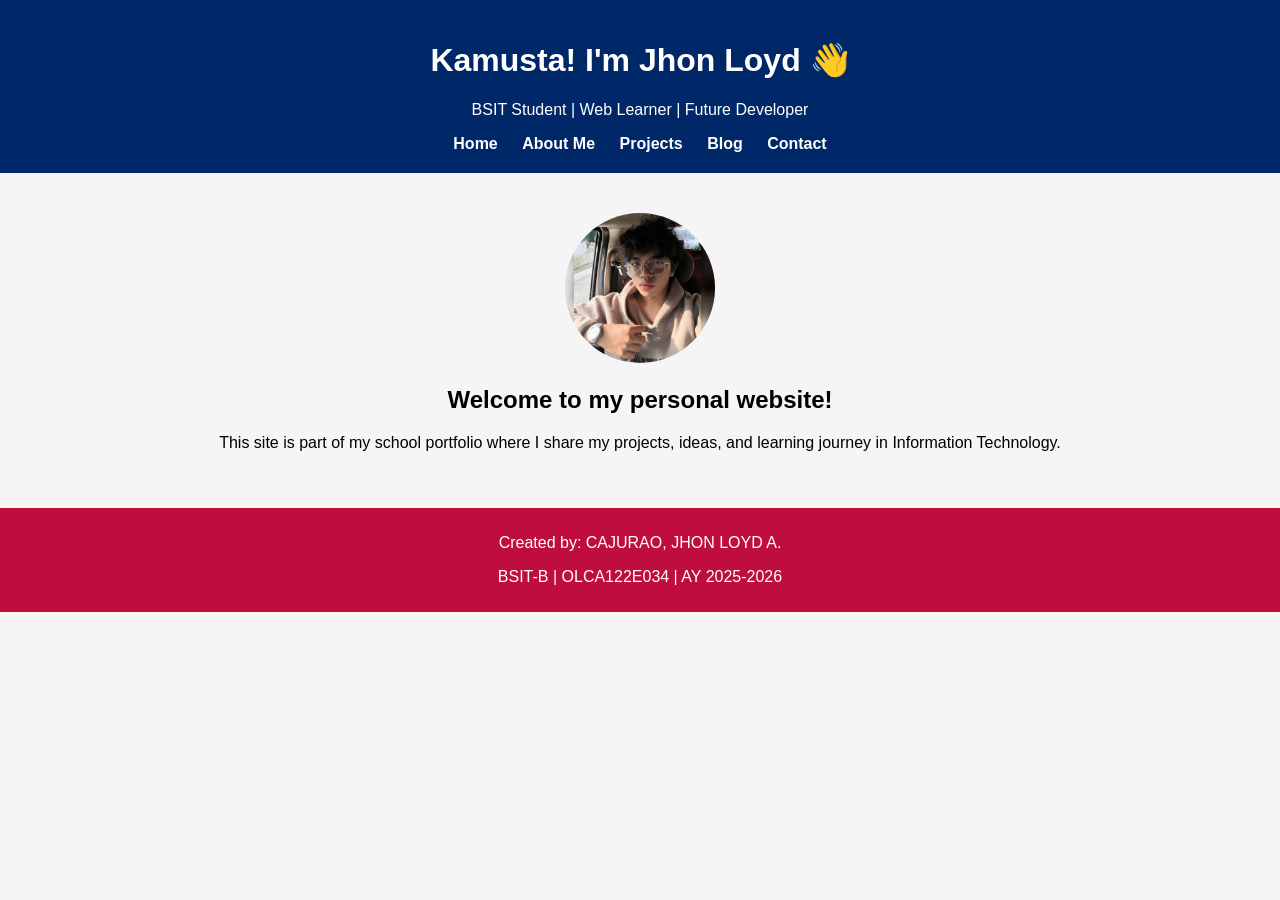
<file: index.html>
<!DOCTYPE html>
<html lang="en">
<head>
<meta charset="UTF-8">
<title>Jhon Loyd Cajurao | Portfolio</title>
<link rel="stylesheet" href="style.css">
</head>

<body>

<header>
<h1>Kamusta! I'm Jhon Loyd 👋</h1>
<p>BSIT Student | Web Learner | Future Developer</p>

<nav>
<a href="index.html">Home</a>
<a href="about.html">About Me</a>
<a href="projects.html">Projects</a>
<a href="blog.html">Blog</a>
<a href="contact.html">Contact</a>
</nav>
</header>

<section class="hero">

<img src="profile.jpg" alt="Profile Photo" width="150">

<h2>Welcome to my personal website!</h2>

<p>
This site is part of my school portfolio where I share my
projects, ideas, and learning journey in Information Technology.
</p>

</section>

<footer>
<p>Created by: CAJURAO, JHON LOYD A.</p>
<p>BSIT-B | OLCA122E034 | AY 2025-2026</p>
</footer>

</body>
</html>
</file>
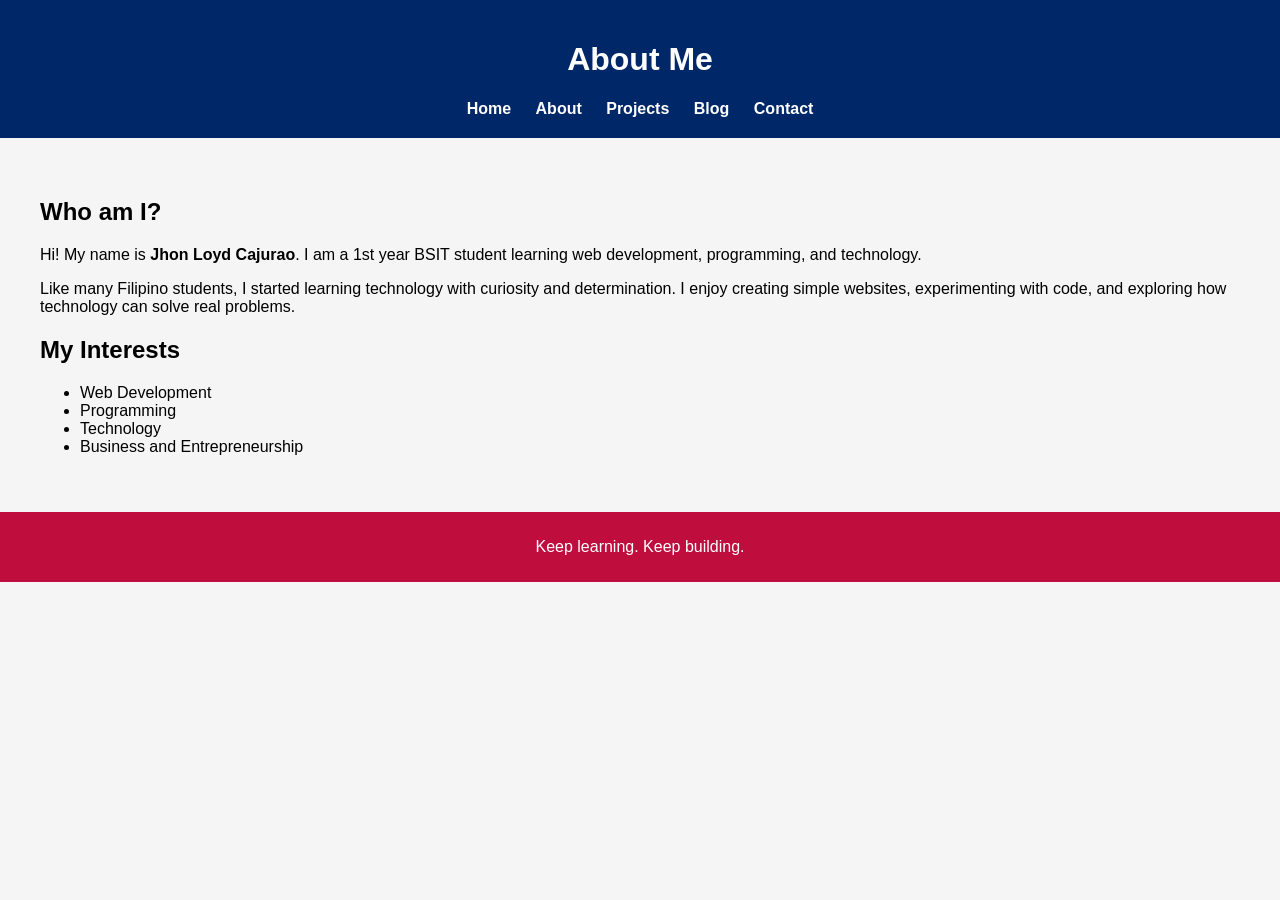
<file: about.html>
<!DOCTYPE html>
<html>
<head>
<title>About Me</title>
<link rel="stylesheet" href="style.css">
</head>

<body>

<header>
<h1>About Me</h1>

<nav>
<a href="index.html">Home</a>
<a href="about.html">About</a>
<a href="projects.html">Projects</a>
<a href="blog.html">Blog</a>
<a href="contact.html">Contact</a>
</nav>

</header>

<section>

<h2>Who am I?</h2>

<p>
Hi! My name is <b>Jhon Loyd Cajurao</b>.  
I am a 1st year BSIT student learning web development,
programming, and technology.
</p>

<p>
Like many Filipino students, I started learning technology
with curiosity and determination.
I enjoy creating simple websites, experimenting with code,
and exploring how technology can solve real problems.
</p>

<h2>My Interests</h2>

<ul>
<li>Web Development</li>
<li>Programming</li>
<li>Technology</li>
<li>Business and Entrepreneurship</li>
</ul>

</section>

<footer>
<p>Keep learning. Keep building.</p>
</footer>

</body>
</html>
</file>
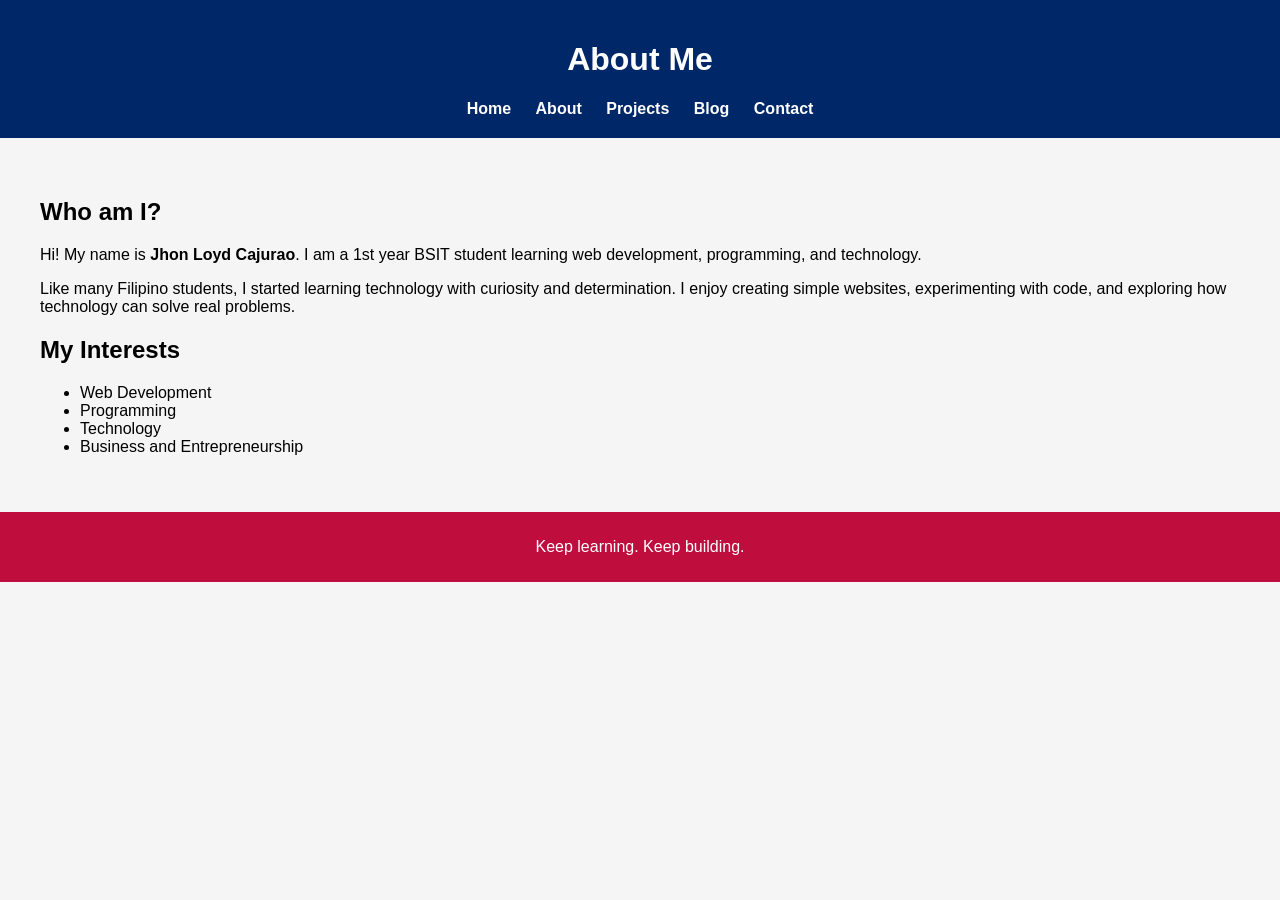
<file: about.html.html>
<!DOCTYPE html>
<html>
<head>
<title>About Me</title>
<link rel="stylesheet" href="style.css">
</head>

<body>

<header>
<h1>About Me</h1>

<nav>
<a href="index.html">Home</a>
<a href="about.html">About</a>
<a href="projects.html">Projects</a>
<a href="blog.html">Blog</a>
<a href="contact.html">Contact</a>
</nav>

</header>

<section>

<h2>Who am I?</h2>

<p>
Hi! My name is <b>Jhon Loyd Cajurao</b>.  
I am a 1st year BSIT student learning web development,
programming, and technology.
</p>

<p>
Like many Filipino students, I started learning technology
with curiosity and determination.
I enjoy creating simple websites, experimenting with code,
and exploring how technology can solve real problems.
</p>

<h2>My Interests</h2>

<ul>
<li>Web Development</li>
<li>Programming</li>
<li>Technology</li>
<li>Business and Entrepreneurship</li>
</ul>

</section>

<footer>
<p>Keep learning. Keep building.</p>
</footer>

</body>
</html>
</file>
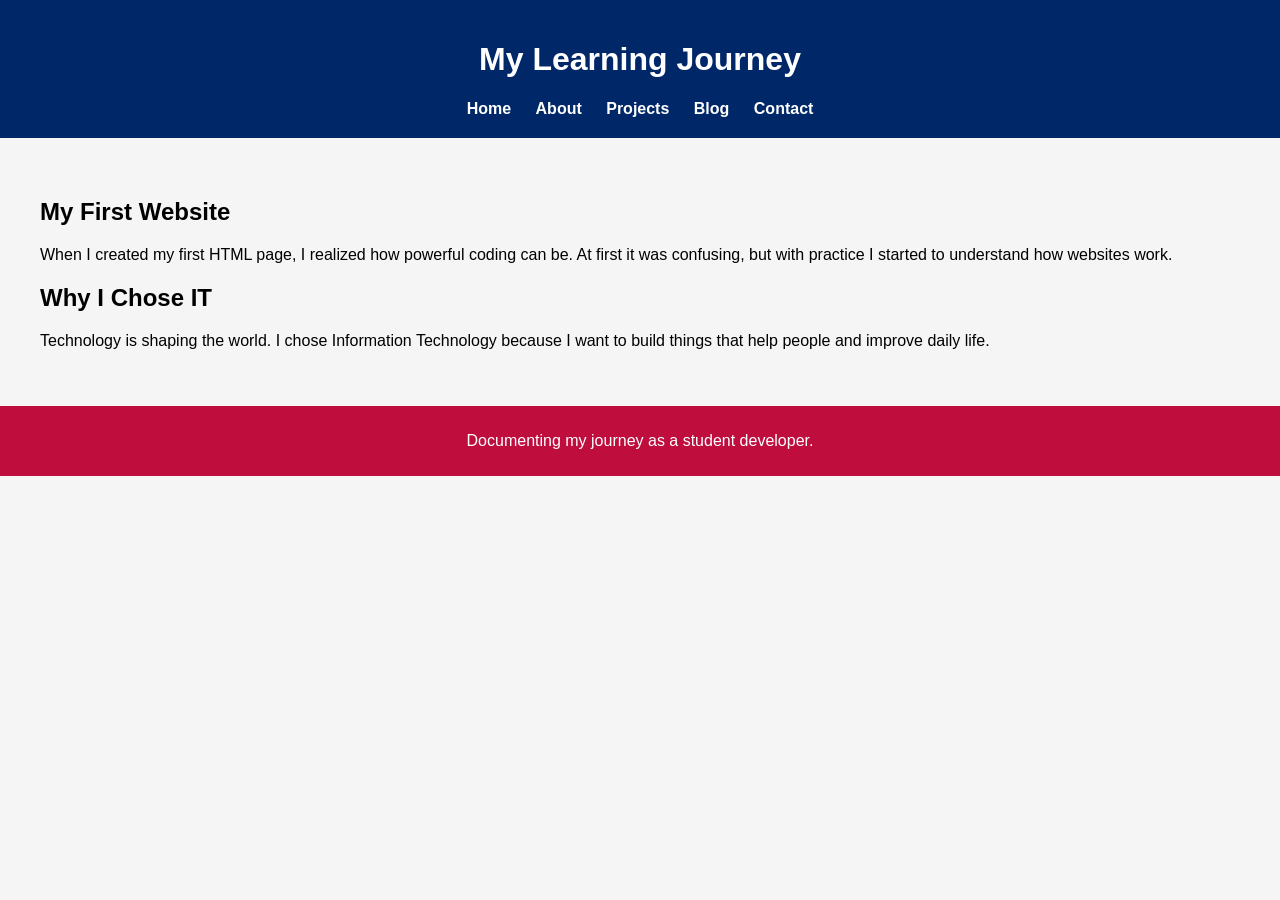
<file: blog.html>
<!DOCTYPE html>
<html>
<head>
<title>Blog</title>
<link rel="stylesheet" href="style.css">
</head>

<body>

<header>
<h1>My Learning Journey</h1>

<nav>
<a href="index.html">Home</a>
<a href="about.html">About</a>
<a href="projects.html">Projects</a>
<a href="blog.html">Blog</a>
<a href="contact.html">Contact</a>
</nav>

</header>

<section>

<h2>My First Website</h2>

<p>
When I created my first HTML page, I realized how powerful
coding can be. At first it was confusing, but with practice
I started to understand how websites work.
</p>

<h2>Why I Chose IT</h2>

<p>
Technology is shaping the world. I chose Information Technology
because I want to build things that help people and improve
daily life.
</p>

</section>

<footer>
<p>Documenting my journey as a student developer.</p>
</footer>

</body>
</html>
</file>
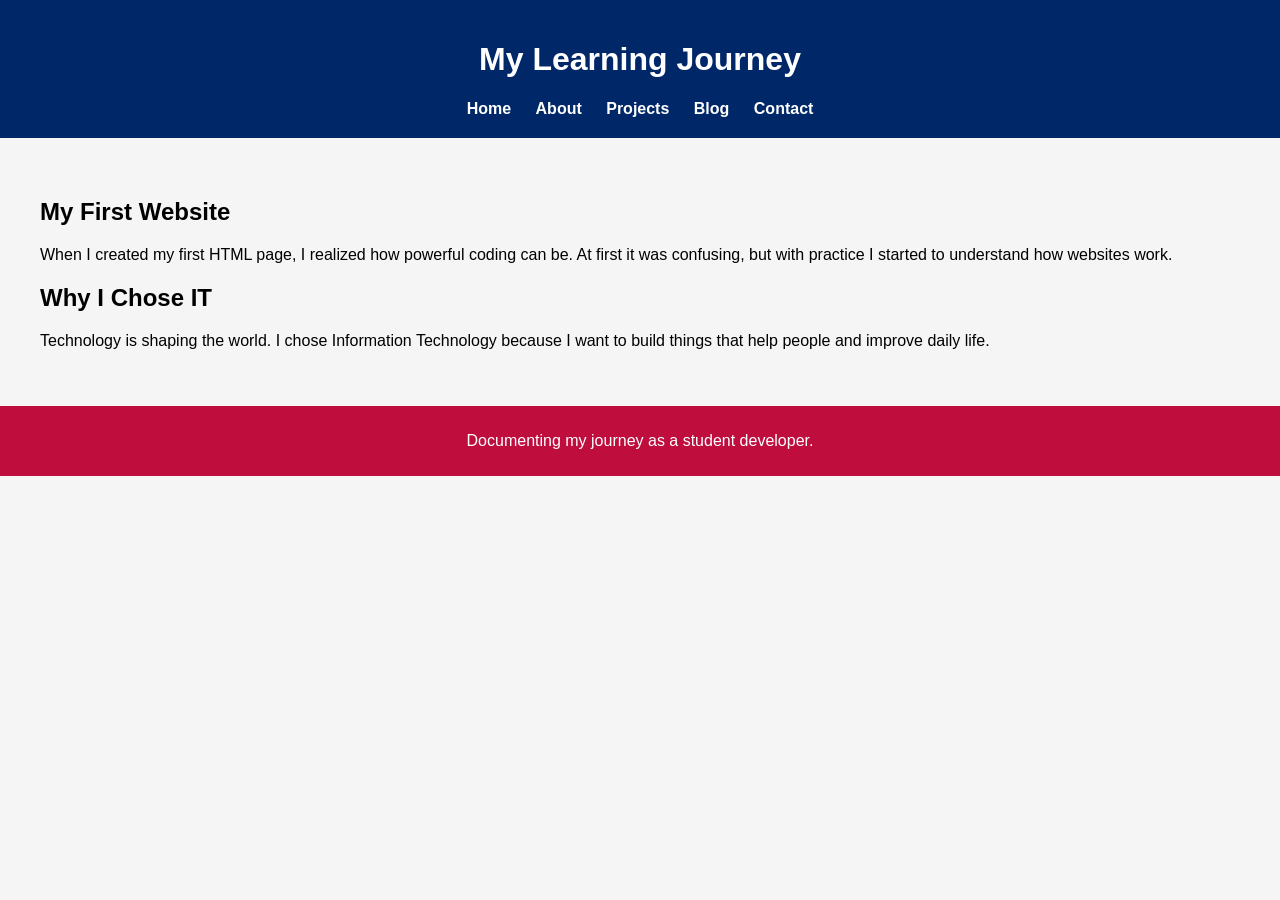
<file: blog.html.html>
<!DOCTYPE html>
<html>
<head>
<title>Blog</title>
<link rel="stylesheet" href="style.css">
</head>

<body>

<header>
<h1>My Learning Journey</h1>

<nav>
<a href="index.html">Home</a>
<a href="about.html">About</a>
<a href="projects.html">Projects</a>
<a href="blog.html">Blog</a>
<a href="contact.html">Contact</a>
</nav>

</header>

<section>

<h2>My First Website</h2>

<p>
When I created my first HTML page, I realized how powerful
coding can be. At first it was confusing, but with practice
I started to understand how websites work.
</p>

<h2>Why I Chose IT</h2>

<p>
Technology is shaping the world. I chose Information Technology
because I want to build things that help people and improve
daily life.
</p>

</section>

<footer>
<p>Documenting my journey as a student developer.</p>
</footer>

</body>
</html>
</file>
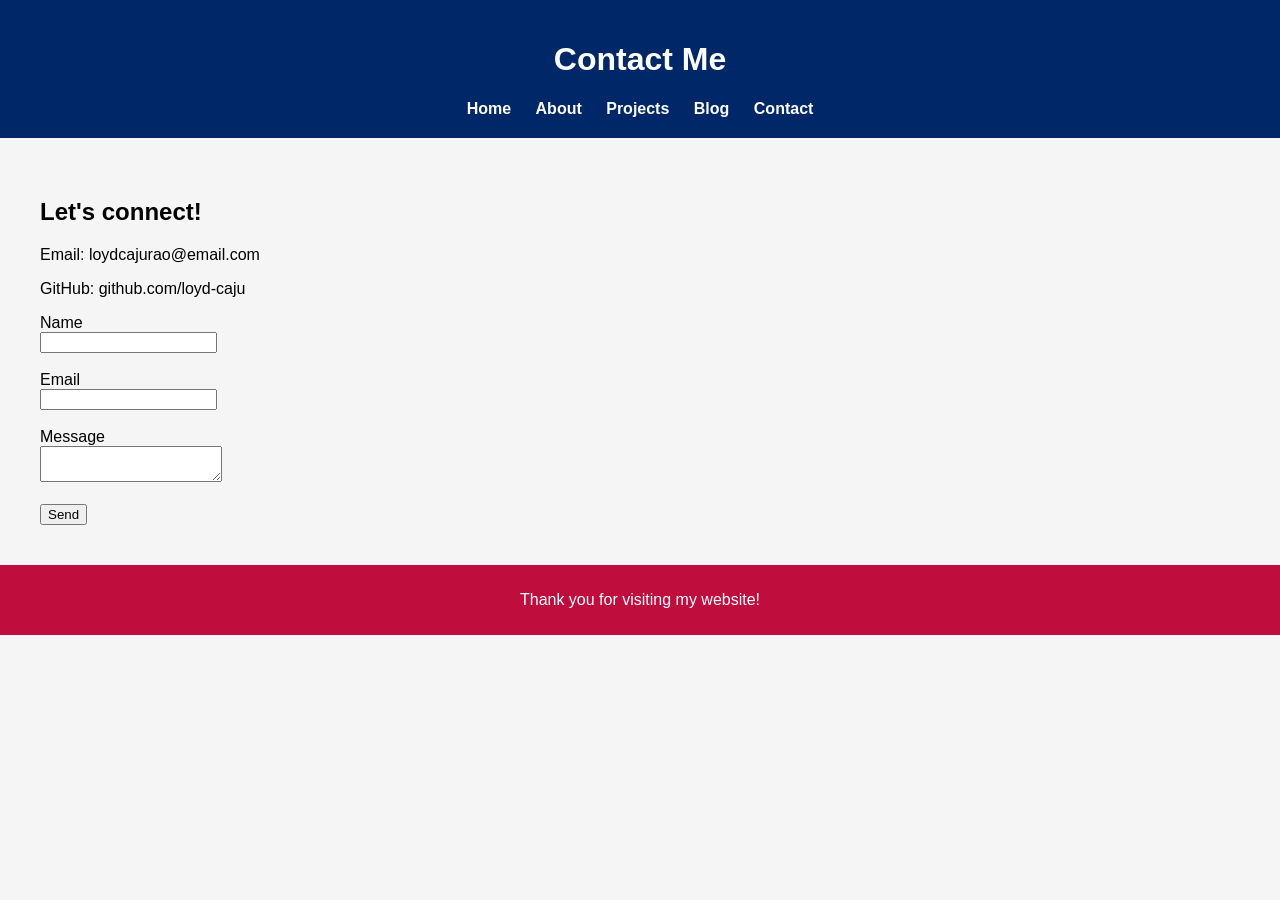
<file: contact.html>
<!DOCTYPE html>
<html>
<head>
<title>Contact</title>
<link rel="stylesheet" href="style.css">
</head>

<body>

<header>
<h1>Contact Me</h1>

<nav>
<a href="index.html">Home</a>
<a href="about.html">About</a>
<a href="projects.html">Projects</a>
<a href="blog.html">Blog</a>
<a href="contact.html">Contact</a>
</nav>

</header>

<section>

<h2>Let's connect!</h2>

<p>Email: loydcajurao@email.com</p>
<p>GitHub: github.com/loyd-caju</p>

<form>

<label>Name</label><br>
<input type="text"><br><br>

<label>Email</label><br>
<input type="email"><br><br>

<label>Message</label><br>
<textarea></textarea><br><br>

<button>Send</button>

</form>

</section>

<footer>
<p>Thank you for visiting my website!</p>
</footer>

</body>
</html>
</file>
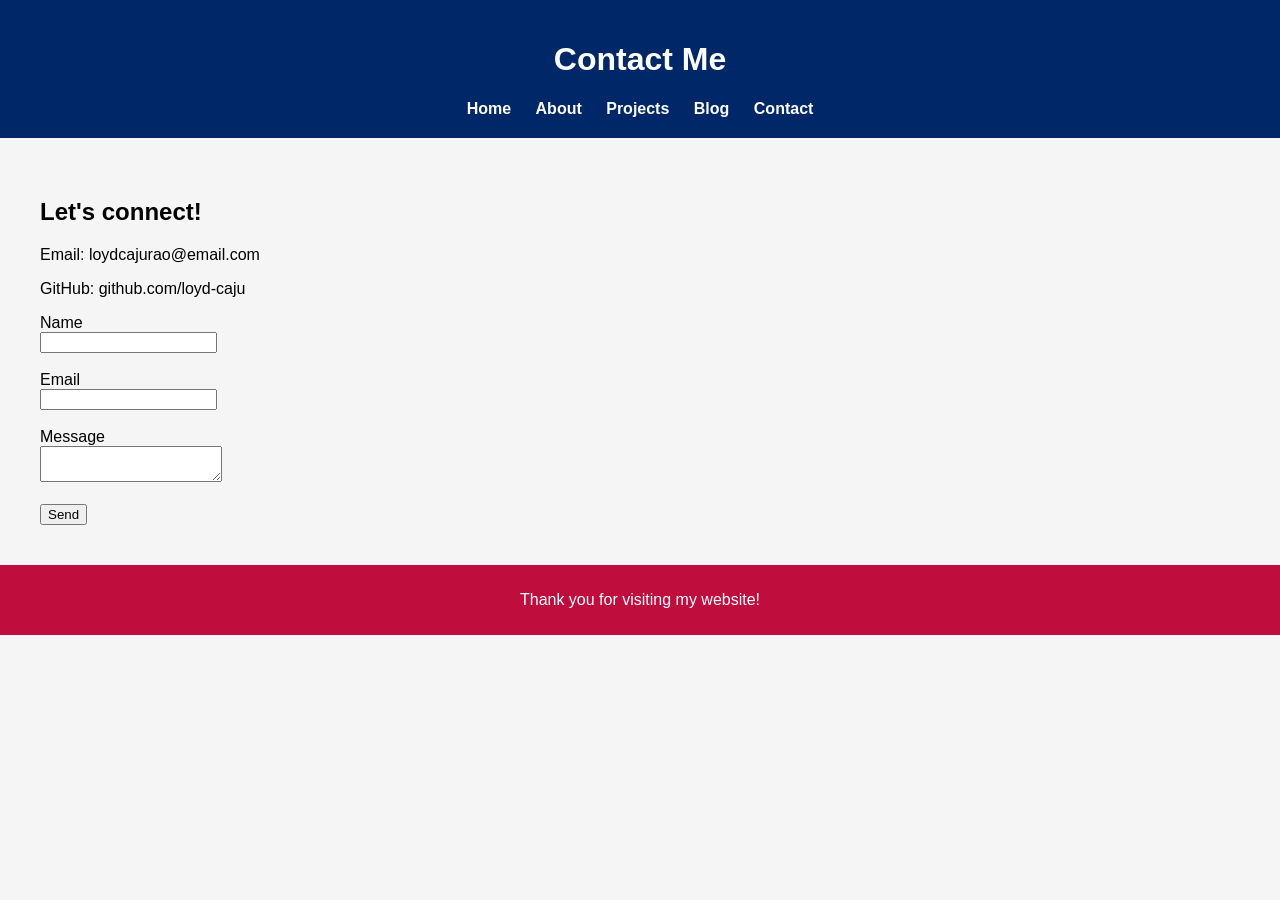
<file: contact.html.html>
<!DOCTYPE html>
<html>
<head>
<title>Contact</title>
<link rel="stylesheet" href="style.css">
</head>

<body>

<header>
<h1>Contact Me</h1>

<nav>
<a href="index.html">Home</a>
<a href="about.html">About</a>
<a href="projects.html">Projects</a>
<a href="blog.html">Blog</a>
<a href="contact.html">Contact</a>
</nav>

</header>

<section>

<h2>Let's connect!</h2>

<p>Email: loydcajurao@email.com</p>
<p>GitHub: github.com/loyd-caju</p>

<form>

<label>Name</label><br>
<input type="text"><br><br>

<label>Email</label><br>
<input type="email"><br><br>

<label>Message</label><br>
<textarea></textarea><br><br>

<button>Send</button>

</form>

</section>

<footer>
<p>Thank you for visiting my website!</p>
</footer>

</body>
</html>
</file>
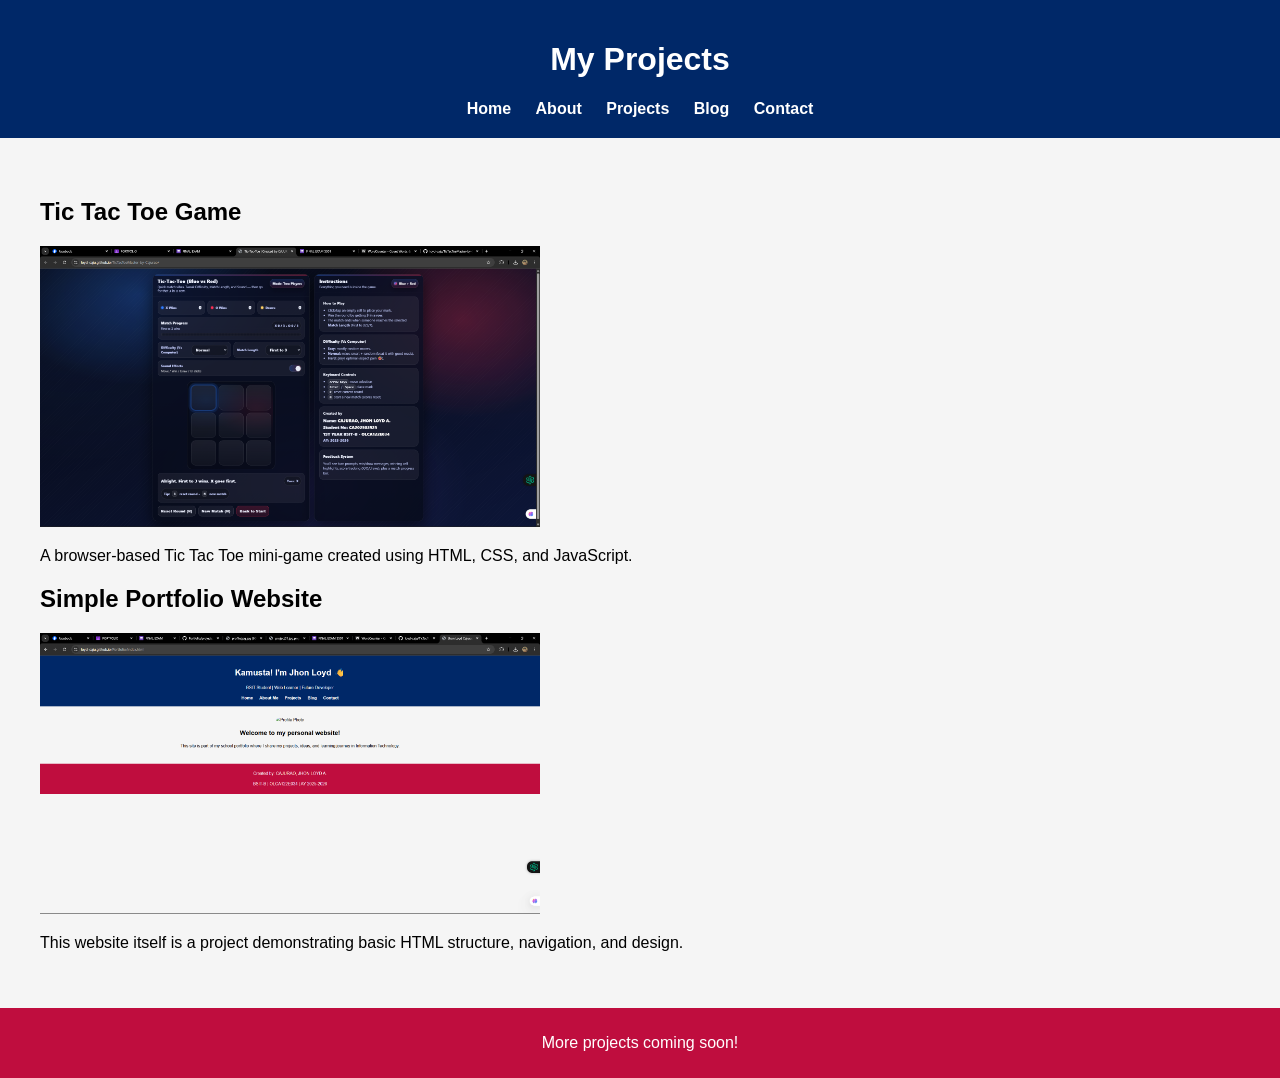
<file: projects.html>
<!DOCTYPE html>
<html>
<head>
<title>Projects</title>
<link rel="stylesheet" href="style.css">
</head>

<body>

<header>
<h1>My Projects</h1>

<nav>
<a href="index.html">Home</a>
<a href="about.html">About</a>
<a href="projects.html">Projects</a>
<a href="blog.html">Blog</a>
<a href="contact.html">Contact</a>
</nav>

</header>

<section>

<h2>Tic Tac Toe Game</h2>

<img src="project01.jpg" width="500" alt="Tic Tac Toe Screenshot">

<p>
A browser-based Tic Tac Toe mini-game created using HTML, CSS, and JavaScript.
</p>


<h2>Simple Portfolio Website</h2>

<img src="project02.jpg" width="500" alt="Portfolio Screenshot">

<p>
This website itself is a project demonstrating basic HTML structure, navigation, and design.
</p>

</section>

<footer>
<p>More projects coming soon!</p>
</footer>

</body>
</html>
</file>
<file: style.css>
body{
font-family: Arial;
margin:0;
background:#f5f5f5;
}

header{
background:#002868;
color:white;
padding:20px;
text-align:center;
}

nav a{
margin:10px;
color:white;
text-decoration:none;
font-weight:bold;
}

section{
padding:40px;
}

.hero{
text-align:center;
}

.hero img{
width:150px;
border-radius:50%;
}

footer{
background:#bf0d3e;
color:white;
text-align:center;
padding:10px;
}
</file>
